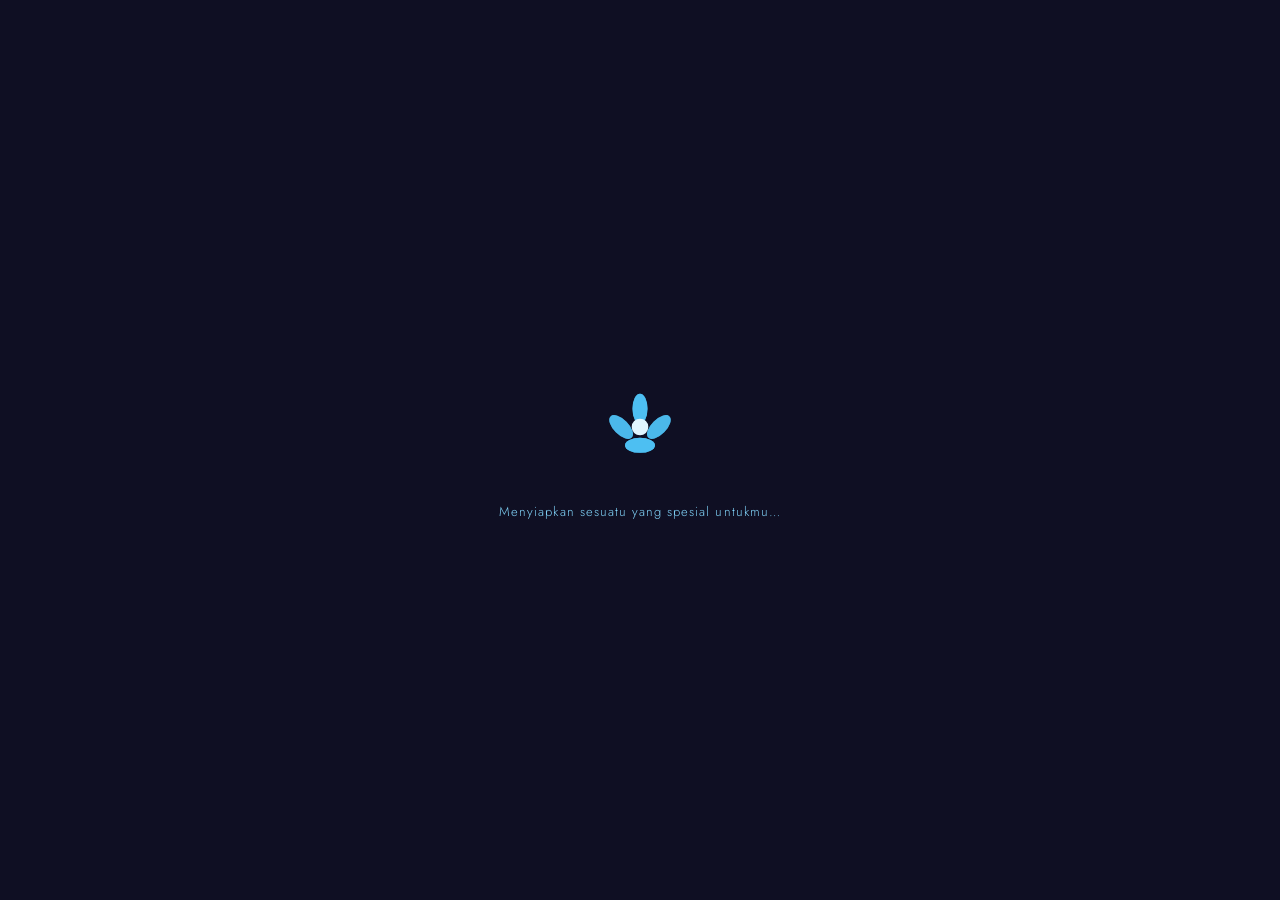
<file: index.html>
<!DOCTYPE html>
<html lang="en">
<head>
  <meta charset="UTF-8">
  <meta name="viewport" content="width=device-width, initial-scale=1.0">
  <title>Happy Birthday, Sayangku 🌸</title>
  <link rel="preconnect" href="https://fonts.googleapis.com">
  <link rel="preconnect" href="https://fonts.gstatic.com" crossorigin>
  <link href="https://fonts.googleapis.com/css2?family=Cormorant+Garamond:ital,wght@0,300;0,400;0,500;1,300;1,400&family=Jost:wght@200;300;400&display=swap" rel="stylesheet">
  <link rel="stylesheet" href="style.css">
</head>
<body>

<!-- ═══════════════════════════════════════════ LOADING SCREEN -->
<div id="loading-screen">
  <div class="loading-petals-container" id="loading-petals"></div>
  <div class="loading-content">
    <div class="loading-flower">
      <svg viewBox="0 0 120 120" xmlns="http://www.w3.org/2000/svg">
        <g class="flower-group" transform="translate(60,60)">
          <ellipse class="petal-svg p1" cx="0" cy="-22" rx="9" ry="18" fill="rgba(79,195,247,0.85)" />
          <ellipse class="petal-svg p2" cx="16" cy="-16" rx="9" ry="18" fill="rgba(79,195,247,0.75)" transform="rotate(45)"/>
          <ellipse class="petal-svg p3" cx="22" cy="0" rx="9" ry="18" fill="rgba(79,195,247,0.85)" transform="rotate(90)"/>
          <ellipse class="petal-svg p4" cx="16" cy="16" rx="9" ry="18" fill="rgba(79,195,247,0.75)" transform="rotate(135)"/>
          <ellipse class="petal-svg p5" cx="0" cy="22" rx="9" ry="18" fill="rgba(79,195,247,0.85)" transform="rotate(180)"/>
          <ellipse class="petal-svg p6" cx="-16" cy="16" rx="9" ry="18" fill="rgba(79,195,247,0.75)" transform="rotate(225)"/>
          <ellipse class="petal-svg p7" cx="-22" cy="0" rx="9" ry="18" fill="rgba(79,195,247,0.85)" transform="rotate(270)"/>
          <ellipse class="petal-svg p8" cx="-16" cy="-16" rx="9" ry="18" fill="rgba(79,195,247,0.75)" transform="rotate(315)"/>
          <circle cx="0" cy="0" r="10" fill="#E1F5FE"/>
        </g>
      </svg>
    </div>
    <p class="loading-text">Menyiapkan sesuatu yang spesial untukmu…</p>
  </div>
</div>

<!-- ═══════════════════════════════════════════ PIN SCREEN -->
<div id="pin-screen" class="screen hidden">
  <canvas id="pin-canvas"></canvas>
  <div class="floating-petals-container" id="pin-petals"></div>
  <div class="pin-card">
    <div class="pin-flower-top">
      <svg viewBox="0 0 80 80" xmlns="http://www.w3.org/2000/svg" width="80">
        <g transform="translate(40,40)">
          <ellipse class="p1" cx="0" cy="-14" rx="6" ry="12" fill="rgba(79,195,247,0.9)"/>
          <ellipse cx="10" cy="-10" rx="6" ry="12" fill="rgba(129,212,250,0.8)" transform="rotate(51.4)"/>
          <ellipse cx="14" cy="0" rx="6" ry="12" fill="rgba(79,195,247,0.9)" transform="rotate(102.8)"/>
          <ellipse cx="10" cy="10" rx="6" ry="12" fill="rgba(129,212,250,0.8)" transform="rotate(154.3)"/>
          <ellipse cx="0" cy="14" rx="6" ry="12" fill="rgba(79,195,247,0.9)" transform="rotate(205.7)"/>
          <ellipse cx="-10" cy="10" rx="6" ry="12" fill="rgba(129,212,250,0.8)" transform="rotate(257.1)"/>
          <ellipse cx="-14" cy="0" rx="6" ry="12" fill="rgba(79,195,247,0.9)" transform="rotate(308.6)"/>
          <circle cx="0" cy="0" r="7" fill="#E1F5FE"/>
        </g>
      </svg>
    </div>
    <h1 class="pin-title">Untukmu, Sayangku</h1>
    <p class="pin-subtitle">Masukkan kode rahasia kita</p>
    <div class="pin-display">
      <div class="pin-dot" id="dot-0"></div>
      <div class="pin-dot" id="dot-1"></div>
      <div class="pin-dot" id="dot-2"></div>
      <div class="pin-dot" id="dot-3"></div>
      <div class="pin-dot" id="dot-4"></div>
      <div class="pin-dot" id="dot-5"></div>
    </div>
    <div class="pin-pad">
      <button class="pin-btn" data-digit="1">1</button>
      <button class="pin-btn" data-digit="2">2</button>
      <button class="pin-btn" data-digit="3">3</button>
      <button class="pin-btn" data-digit="4">4</button>
      <button class="pin-btn" data-digit="5">5</button>
      <button class="pin-btn" data-digit="6">6</button>
      <button class="pin-btn" data-digit="7">7</button>
      <button class="pin-btn" data-digit="8">8</button>
      <button class="pin-btn" data-digit="9">9</button>
      <button class="pin-btn pin-clear" id="pin-clear-btn">✕</button>
      <button class="pin-btn" data-digit="0">0</button>
      <button class="pin-btn pin-submit" id="pin-submit-btn">↩</button>
    </div>
    <p class="pin-hint">Hint: our special date 💕</p>
    <p class="pin-error hidden" id="pin-error">Kode salah, coba lagi sayang ✨</p>
  </div>
  <div class="pin-success-overlay hidden" id="pin-success"></div>
</div>

<!-- ═══════════════════════════════════════════ GIFT BOX SCREEN -->
<div id="giftbox-screen" class="screen hidden">
  <div class="gift-bg-glow"></div>
  <div class="gift-particles" id="gift-particles"></div>
  <div class="gift-instruction">
    <p id="gift-instruction-text">Tap the gift box to open it 🎁</p>
  </div>
  <div class="giftbox-wrapper" id="giftbox-wrapper">
    <div class="giftbox" id="giftbox">
      <div class="giftbox-lid" id="giftbox-lid">
        <div class="lid-face lid-top"></div>
        <div class="lid-face lid-front"></div>
        <div class="lid-face lid-back"></div>
        <div class="lid-face lid-left"></div>
        <div class="lid-face lid-right"></div>
        <div class="ribbon-h"></div>
        <div class="ribbon-v"></div>
        <div class="bow">
          <div class="bow-left"></div>
          <div class="bow-right"></div>
          <div class="bow-center"></div>
        </div>
      </div>
      <div class="giftbox-body" id="giftbox-body">
        <div class="body-face body-front"></div>
        <div class="body-face body-back"></div>
        <div class="body-face body-left"></div>
        <div class="body-face body-right"></div>
        <div class="body-face body-bottom"></div>
        <div class="body-ribbon-h"></div>
        <div class="body-ribbon-v"></div>
        <div class="gift-inner-glow" id="gift-inner-glow"></div>
      </div>
    </div>
  </div>
  <div class="gift-rays" id="gift-rays"></div>
  <div class="gift-bloom-container" id="gift-bloom-container"></div>
</div>

<!-- ═══════════════════════════════════════════ MAIN CONTENT -->
<div id="main-content" class="hidden">

  <!-- Ambient Petals -->
  <div id="ambient-petals" class="ambient-petals-layer"></div>

  <!-- Scroll Progress -->
  <div id="scroll-progress-bar"></div>

  <!-- ──── HERO SECTION -->
  <section id="hero" class="section-hero">
    <canvas id="hero-canvas"></canvas>
    <div class="hero-content">
      <div class="hero-eyebrow reveal-fade">🌸 Your Special Day 🌸</div>
      <h1 class="hero-title reveal-up">
        <span class="hero-title-line">Selamat</span>
        <span class="hero-title-line accent-script">Ulang Tahun</span>
        <span class="hero-title-line hero-name">Sayang</span>
      </h1>
      <div class="hero-typewriter reveal-fade" id="hero-typewriter"></div>
      <div class="hero-divider reveal-fade"></div>
      <p class="hero-date reveal-fade">8 Agustus · Hari yang paling spesial</p>
    </div>
    <div class="hero-flowers">
      <div class="h-flower hf1">🌸</div>
      <div class="h-flower hf2">🌺</div>
      <div class="h-flower hf3">🌷</div>
      <div class="h-flower hf4">🌸</div>
      <div class="h-flower hf5">🌼</div>
    </div>
    <div class="scroll-indicator">
      <div class="scroll-arrow"></div>
      <span>Gulir</span>
    </div>
  </section>

  <!-- ──── BOUQUET SECTION -->
  <section id="bouquet" class="section-bouquet">
    <div class="section-label reveal-fade">— Hadiah Pertamaku —</div>
    <h2 class="section-title reveal-up">Buket Digital</h2>
    <p class="section-subtitle reveal-fade">Setiap bunga menyimpan pesan kecil untukmu</p>
    <div class="bouquet-container reveal-scale" id="bouquet-container">
      <div class="bouquet-glow-bg"></div>
      <div class="bouquet-flowers" id="bouquet-flowers"></div>
      <div class="bouquet-stem-wrap">
        <svg class="bouquet-stems" viewBox="0 0 300 200" xmlns="http://www.w3.org/2000/svg">
          <path d="M150 200 C145 170 130 140 110 100" stroke="#7A9E6A" stroke-width="3" fill="none" stroke-linecap="round"/>
          <path d="M150 200 C150 160 150 130 150 90" stroke="#7A9E6A" stroke-width="3.5" fill="none" stroke-linecap="round"/>
          <path d="M150 200 C155 170 170 140 190 100" stroke="#7A9E6A" stroke-width="3" fill="none" stroke-linecap="round"/>
          <path d="M150 195 C140 165 120 145 95 115" stroke="#7A9E6A" stroke-width="2.5" fill="none" stroke-linecap="round"/>
          <path d="M150 195 C160 165 180 145 205 115" stroke="#7A9E6A" stroke-width="2.5" fill="none" stroke-linecap="round"/>
          <path d="M150 195 C135 160 115 155 85 150" stroke="#7A9E6A" stroke-width="2" fill="none" stroke-linecap="round"/>
          <path d="M150 195 C165 160 185 155 215 150" stroke="#7A9E6A" stroke-width="2" fill="none" stroke-linecap="round"/>
          <ellipse cx="130" cy="145" rx="12" ry="6" fill="#7A9E6A" opacity="0.8" transform="rotate(-30 130 145)"/>
          <ellipse cx="170" cy="145" rx="12" ry="6" fill="#7A9E6A" opacity="0.8" transform="rotate(30 170 145)"/>
          <ellipse cx="115" cy="125" rx="10" ry="5" fill="#8AB87A" opacity="0.7" transform="rotate(-45 115 125)"/>
          <ellipse cx="185" cy="125" rx="10" ry="5" fill="#8AB87A" opacity="0.7" transform="rotate(45 185 125)"/>
        </svg>
      </div>
      <div class="bouquet-ribbon">
        <div class="ribbon-knot"></div>
      </div>
      <div class="bouquet-particles" id="bouquet-particles"></div>
    </div>
    <div class="bouquet-message glass-card reveal-fade" id="bouquet-message">
      <p>Touch each flower to reveal its message 💕</p>
    </div>
  </section>

  <!-- ──── LETTER SECTION -->
  <section id="letter" class="section-letter">
    <div class="section-label reveal-fade">— Dari Hatiku —</div>
    <h2 class="section-title reveal-up">Surat Untukmu</h2>
    <div class="letter-wrapper reveal-up">
      <div class="letter-card">
        <div class="letter-corner tl"></div>
        <div class="letter-corner tr"></div>
        <div class="letter-corner bl"></div>
        <div class="letter-corner br"></div>
        <div class="letter-header">
          <div class="letter-floral-deco">❀ ✦ ❀</div>
          <p class="letter-date">8 Agustus</p>
        </div>
        <div class="letter-body">
          <p class="letter-salutation">Sayang,</p>
          <p class="letter-para">Di hari yang paling spesial ini, aku ingin kamu tahu bahwa setiap hari bersamamu adalah anugerah yang tak ternilai. Kamu membawa cahaya ke setiap sudut hidupku — bahkan di hari-hari tergelap.</p>
          <p class="letter-para">Tawamu adalah musik terindah yang pernah kudengar. Cara kamu melihat dunia — dengan keajaiban dan kebaikan — menginspirasiku setiap hari untuk menjadi orang yang lebih baik.</p>
          <p class="letter-para italic">Terima kasih sudah menjadi dirimu — dengan segala keunikanmu, kelembutan hatimu, dan semangat yang tak pernah padam. Kamu adalah hadiah terbesar yang pernah diberikan kehidupan untukku.</p>
          <p class="letter-para">Di ulang tahunmu ini, aku berharap semua mimpimu terkabulkan, semua doamu terjawab, dan semua kebahagiaanmu berlipat ganda. Kamu layak mendapatkan setiap hal indah yang dunia tawarkan.</p>
          <div class="letter-ps">
            <p class="letter-ps-text">P.S. — I will always be here for you, today, tomorrow, and forever 🌸</p>
          </div>
        </div>
        <div class="letter-signature">
          <p class="letter-closing">Dengan seluruh cintaku,</p>
          <p class="letter-name-sig">Sasa</p>
          <div class="letter-seal">💕</div>
        </div>
        <div class="letter-floral-bottom">✿ ❀ ✿ ❀ ✿</div>
      </div>
    </div>
  </section>

  <!-- ──── POLAROID MEMORIES SECTION -->
  <section id="memories" class="section-memories">
    <div class="section-label reveal-fade">— Koleksi Kenangan —</div>
    <h2 class="section-title reveal-up">Kenangan Foto Kita</h2>
    <p class="section-subtitle reveal-fade">Setiap foto menyimpan cerita yang indah</p>
    <div class="polaroid-grid" id="polaroid-grid"></div>
    <!-- Photo Modal -->
    <div class="photo-modal hidden" id="photo-modal">
      <div class="modal-backdrop" id="modal-backdrop"></div>
      <div class="modal-content">
        <div class="modal-polaroid">
          <div class="modal-photo" id="modal-photo"></div>
          <div class="modal-caption" id="modal-caption"></div>
        </div>
        <button class="modal-close" id="modal-close">✕</button>
      </div>
    </div>
  </section>

  <!-- ──── TIMELINE SECTION -->
  <section id="timeline" class="section-timeline">
    <div class="section-label reveal-fade">— Perjalanan Kita —</div>
    <h2 class="section-title reveal-up">Kenangan yang Kita Tulis Bersama</h2>
    <div class="timeline-container" id="timeline-container">
      <div class="timeline-vine" id="timeline-vine"></div>
      <div class="timeline-items" id="timeline-items"></div>
    </div>
  </section>

  <!-- ──── MUSIC PLAYER SECTION -->
  <section id="music" class="section-music">
    <div class="section-label reveal-fade">— Lagu-Lagu Kita —</div>
    <h2 class="section-title reveal-up">Playlist Spesial</h2>
    <p class="section-subtitle reveal-fade">Lagu-lagu yang selalu mengingatkanku padamu</p>
    <div class="player-container reveal-up">
      <div class="player-card glass-card">
        <div class="player-artwork" id="player-artwork">
          <div class="artwork-inner" id="artwork-inner">
            <div class="vinyl-record" id="vinyl-record">
              <div class="vinyl-center"></div>
            </div>
          </div>
          <div class="artwork-glow"></div>
        </div>
        <div class="player-info">
          <div class="player-track-name" id="player-track-name">Pilih lagu...</div>
          <div class="player-artist" id="player-artist">—</div>
        </div>
        <div class="visualizer-container" id="visualizer-container">
          <div class="viz-bars" id="viz-bars"></div>
        </div>
        <div class="player-progress-wrap">
          <div class="player-progress-bg">
            <div class="player-progress-fill" id="player-progress-fill"></div>
          </div>
          <div class="player-times">
            <span id="time-current">0:00</span>
            <span id="time-total">0:00</span>
          </div>
        </div>
        <div class="player-controls">
          <button class="ctrl-btn ctrl-prev" id="ctrl-prev">⏮</button>
          <button class="ctrl-btn ctrl-play" id="ctrl-play">▶</button>
          <button class="ctrl-btn ctrl-next" id="ctrl-next">⏭</button>
        </div>
      </div>
      <div class="playlist-list" id="playlist-list"></div>
    </div>
  </section>

  <!-- ──── REASONS JAR SECTION -->
  <section id="reasons" class="section-reasons">
    <div class="section-label reveal-fade">— Dari Hatiku Untukmu —</div>
    <h2 class="section-title reveal-up">Alasan Aku Bersyukur Mengenalmu</h2>
    <p class="section-subtitle reveal-fade">Shake the jar and pick a note 🫙</p>
    <div class="jar-wrapper reveal-scale">
      <div class="reasons-jar" id="reasons-jar">
        <div class="jar-svg-wrap">
          <svg viewBox="0 0 200 260" xmlns="http://www.w3.org/2000/svg" class="jar-svg">
            <defs>
              <linearGradient id="jarGrad" x1="0%" y1="0%" x2="100%" y2="0%">
                <stop offset="0%" style="stop-color:rgba(255,225,235,0.15)"/>
                <stop offset="40%" style="stop-color:rgba(255,240,248,0.25)"/>
                <stop offset="100%" style="stop-color:rgba(255,225,235,0.1)"/>
              </linearGradient>
              <linearGradient id="lidGrad" x1="0%" y1="0%" x2="0%" y2="100%">
                <stop offset="0%" style="stop-color:rgba(79,195,247,0.6)"/>
                <stop offset="100%" style="stop-color:rgba(255,100,140,0.4)"/>
              </linearGradient>
            </defs>
            <rect x="60" y="18" width="80" height="28" rx="6" fill="url(#lidGrad)" stroke="rgba(79,195,247,0.5)" stroke-width="1.5"/>
            <rect x="55" y="40" width="90" height="12" rx="4" fill="rgba(255,120,160,0.5)" stroke="rgba(79,195,247,0.4)" stroke-width="1"/>
            <path d="M55 52 L145 52 L152 240 Q150 252 100 252 Q50 252 48 240 Z" fill="url(#jarGrad)" stroke="rgba(255,180,210,0.3)" stroke-width="1.5"/>
            <path d="M65 60 L70 230" stroke="rgba(255,255,255,0.15)" stroke-width="4" stroke-linecap="round"/>
            <path d="M78 57 L81 235" stroke="rgba(255,255,255,0.08)" stroke-width="2" stroke-linecap="round"/>
            <rect x="70" y="100" width="32" height="22" rx="4" fill="rgba(255,200,220,0.4)" transform="rotate(-8 86 111)"/>
            <rect x="105" y="130" width="28" height="20" rx="4" fill="rgba(255,220,235,0.35)" transform="rotate(5 119 140)"/>
            <rect x="75" y="155" width="30" height="21" rx="4" fill="rgba(129,212,250,0.4)" transform="rotate(-4 90 165)"/>
            <rect x="100" y="90" width="26" height="19" rx="4" fill="rgba(255,205,225,0.35)" transform="rotate(10 113 99)"/>
            <rect x="72" y="185" width="28" height="18" rx="4" fill="rgba(255,215,230,0.3)" transform="rotate(3 86 194)"/>
            <rect x="103" y="170" width="25" height="20" rx="4" fill="rgba(255,200,220,0.38)" transform="rotate(-6 115 180)"/>
          </svg>
        </div>
        <div class="jar-shake-btn" id="jar-shake-btn">
          <span>🫙 Shake the Jar</span>
        </div>
      </div>
      <div class="reason-card-display" id="reason-card-display">
        <div class="reason-note hidden" id="reason-note">
          <div class="note-line"></div>
          <p class="note-number" id="note-number">#1</p>
          <p class="note-text" id="note-text"></p>
          <div class="note-heart">💕</div>
        </div>
      </div>
    </div>
    <div class="reasons-counter"></div>
  </section>

  <!-- ──── FINAL WISH SECTION -->
  <section id="final-wish" class="section-final">
    <canvas id="final-canvas"></canvas>
    <div class="final-flowers-bg" id="final-flowers-bg"></div>
    <div class="final-lights" id="final-lights"></div>
    <div class="final-content reveal-up">
      <div class="final-eyebrow">🌸 With all my heart 🌸</div>
      <h1 class="final-title">
        <span>Semoga hidupmu</span>
        <span class="final-accent">selalu dipenuhi</span>
        <span>dengan bunga-bunga</span>
      </h1>
      <p class="final-message">Selamat ulang tahun, Sayang. Semoga harimu selalu dipenuhi cinta, kebahagiaan, dan semua hal indah yang layak kamu dapatkan. Aku bersyukur setiap hari bisa mengenalmu.</p>
      <div class="final-signature">— With love that never runs out 💕 —</div>
    </div>
  </section>

</div><!-- end #main-content -->

<!-- ═══════════════════════════════════════════ FIREWORKS OVERLAY -->
<div id="fireworks-overlay" class="hidden">
  <canvas id="fireworks-canvas"></canvas>
  <div class="celebration-rain" id="celebration-rain"></div>
  <div class="celebration-message" id="celebration-message">
    <div class="celeb-emoji">🎂</div>
    <h2>Selamat Ulang Tahun!</h2>
    <p>Sayang yang paling spesial 🌸</p>
    <button class="celeb-close-btn" id="celeb-close-btn">Tutup ✕</button>
  </div>
</div>

<!-- ═══════════════════════════════════════════ FLOATING MUSIC BTN -->
<button id="music-float-btn" class="music-float-btn hidden" title="Music">
  <span id="music-float-icon">♪</span>
</button>

<script src="script.js"></script>
</body>
</html>
</file>
<file: style.css>
/* ═══════════════════════════════════════════════════════════════
   BIRTHDAY WEBSITE — PREMIUM ROMANTIC EXPERIENCE
   Design System: Deep Burgundy · Rose Pink · Glassmorphism
═══════════════════════════════════════════════════════════════ */

/* ─── CSS Custom Properties ─────────────────────────────────── */
:root {
  --bg-dark: #1a1a2e;
  --bg-deeper: #16213e;
  --bg-darkest: #0f0f23;
  --accent-rose: #4fc3f7;
  --accent-light: #e1f5fe;
  --accent-medium: #81d4fa;
  --accent-deep: #0288d1;
  --accent-glow: #29b6f6;
  --mauve-muted: #7986cb;
  --mauve-soft: #9fa8da;
  --white: #FFFFFF;
  --cream: #ECEFF1;
  --glass-surface: rgba(255,255,255,0.055);
  --glass-surface-2: rgba(255,255,255,0.043);
  --border-soft: rgba(79,195,247,0.13);
  --border-glow: rgba(79,195,247,0.2);
  --shadow-sm: rgba(0,0,0,0.55) 0px 8px 60px 0px, rgba(2,136,209,0.1) 0px 0px 50px 0px, rgba(79,195,247,0.1) 0px 1px 0px 0px inset;
  --shadow-md: rgba(0,0,0,0.45) 0px 4px 30px 0px, rgba(79,195,247,0.08) 0px 1px 0px 0px inset;
  --shadow-lg: rgba(0,0,0,0.5) 0px 8px 40px 0px, rgba(79,195,247,0.08) 0px 1px 0px 0px inset;
  --font-display: 'Cormorant Garamond', Georgia, serif;
  --font-body: 'Jost', -apple-system, BlinkMacSystemFont, sans-serif;
  --font-ui: Arial, Helvetica, sans-serif;
  --transition-smooth: all 0.4s cubic-bezier(0.25, 0.46, 0.45, 0.94);
  --transition-bounce: all 0.5s cubic-bezier(0.34, 1.56, 0.64, 1);
  --transition-fast: all 0.2s ease;
}

/* ─── Reset & Base ───────────────────────────────────────────── */
*, *::before, *::after { box-sizing: border-box; margin: 0; padding: 0; }

html {
  scroll-behavior: smooth;
  overflow-x: hidden;
}

body {
  background-color: var(--bg-dark);
  color: var(--white);
  font-family: var(--font-body);
  font-size: 13.6px;
  font-weight: 200;
  line-height: 1.7;
  overflow-x: hidden;
  -webkit-font-smoothing: antialiased;
  -moz-osx-font-smoothing: grayscale;
}

.hidden { display: none !important; }
.screen { position: fixed; inset: 0; z-index: 1000; overflow: hidden; }

/* ─── Scroll Progress ────────────────────────────────────────── */
#scroll-progress-bar {
  position: fixed;
  top: 0; left: 0;
  height: 2px;
  width: 0%;
  background: linear-gradient(90deg, var(--accent-rose), var(--accent-light));
  z-index: 9999;
  transition: width 0.1s linear;
  box-shadow: 0 0 8px rgba(79,195,247,0.6);
}

/* ─── Loading Screen ─────────────────────────────────────────── */
#loading-screen {
  position: fixed; inset: 0;
  background: var(--bg-darkest);
  display: flex; align-items: center; justify-content: center;
  z-index: 9999;
  flex-direction: column;
}

.loading-content { text-align: center; position: relative; z-index: 2; }

.loading-flower {
  width: 100px; height: 100px;
  margin: 0 auto 24px;
  animation: spinSlow 8s linear infinite;
}

.loading-flower svg { width: 100%; height: 100%; }

.petal-svg {
  transform-origin: 0 0;
  animation: petalPulse 2s ease-in-out infinite;
}
.petal-svg:nth-child(odd) { animation-delay: 0.2s; }

@keyframes petalPulse {
  0%, 100% { opacity: 0.7; }
  50% { opacity: 1; }
}

@keyframes spinSlow {
  from { transform: rotate(0deg); }
  to { transform: rotate(360deg); }
}

.loading-text {
  font-family: var(--font-body);
  font-weight: 300;
  font-size: 13px;
  color: var(--accent-medium);
  letter-spacing: 0.08em;
  animation: fadeInOut 1.8s ease-in-out infinite;
}

@keyframes fadeInOut {
  0%, 100% { opacity: 0.5; }
  50% { opacity: 1; }
}

/* ─── Floating Petals ────────────────────────────────────────── */
.ambient-petals-layer {
  position: fixed; inset: 0;
  pointer-events: none;
  z-index: 50;
  overflow: hidden;
}

.petal {
  position: absolute;
  top: -40px;
  font-size: 16px;
  opacity: 0;
  animation: petalFall linear infinite;
  pointer-events: none;
  user-select: none;
}

@keyframes petalFall {
  0% {
    transform: translateY(-20px) translateX(0) rotate(0deg);
    opacity: 0;
  }
  10% { opacity: 0.8; }
  90% { opacity: 0.4; }
  100% {
    transform: translateY(110vh) translateX(80px) rotate(720deg);
    opacity: 0;
  }
}

/* ─── PIN SCREEN ─────────────────────────────────────────────── */
#pin-screen {
  background: linear-gradient(135deg, var(--bg-darkest) 0%, var(--bg-dark) 50%, var(--bg-deeper) 100%);
  display: flex; align-items: center; justify-content: center;
}

#pin-canvas {
  position: absolute; inset: 0;
  width: 100%; height: 100%;
  pointer-events: none;
}

.pin-card {
  background: var(--glass-surface);
  backdrop-filter: blur(24px);
  -webkit-backdrop-filter: blur(24px);
  border: 1px solid var(--border-soft);
  border-radius: 24px 24px 12px 24px;
  padding: 52px 44px;
  max-width: 380px;
  width: calc(100% - 48px);
  text-align: center;
  box-shadow: var(--shadow-sm);
  position: relative;
  z-index: 2;
  animation: cardEntrance 0.8s cubic-bezier(0.34, 1.56, 0.64, 1);
}

@keyframes cardEntrance {
  from { opacity: 0; transform: translateY(30px) scale(0.95); }
  to { opacity: 1; transform: translateY(0) scale(1); }
}

.pin-flower-top {
  margin: -80px auto 24px;
  width: 80px; height: 80px;
  animation: floatFlower 3s ease-in-out infinite;
}

@keyframes floatFlower {
  0%, 100% { transform: translateY(0) rotate(-5deg); }
  50% { transform: translateY(-10px) rotate(5deg); }
}

.pin-title {
  font-family: var(--font-display);
  font-weight: 300;
  font-size: 36px;
  color: var(--accent-light);
  margin-bottom: 8px;
  line-height: 1.1;
}

.pin-subtitle {
  font-family: var(--font-body);
  font-weight: 200;
  font-size: 12.8px;
  color: var(--mauve-soft);
  margin-bottom: 32px;
}

.pin-display {
  display: flex;
  justify-content: center;
  gap: 12px;
  margin-bottom: 28px;
}

.pin-dot {
  width: 14px; height: 14px;
  border-radius: 50%;
  border: 1.5px solid var(--border-glow);
  background: transparent;
  transition: var(--transition-smooth);
}

.pin-dot.filled {
  background: var(--accent-rose);
  border-color: var(--accent-rose);
  box-shadow: 0 0 12px rgba(79,195,247,0.5);
}

.pin-dot.error {
  background: #E85A5A;
  border-color: #E85A5A;
  animation: shake 0.4s ease;
}

@keyframes shake {
  0%, 100% { transform: translateX(0); }
  25% { transform: translateX(-4px); }
  75% { transform: translateX(4px); }
}

.pin-pad {
  display: grid;
  grid-template-columns: repeat(3, 1fr);
  gap: 12px;
  margin-bottom: 20px;
}

.pin-btn {
  width: 64px; height: 64px;
  border-radius: 50%;
  border: 1px solid var(--border-soft);
  background: var(--glass-surface-2);
  color: var(--accent-light);
  font-family: var(--font-display);
  font-size: 20px;
  font-weight: 300;
  cursor: pointer;
  transition: var(--transition-bounce);
  margin: 0 auto;
  display: flex; align-items: center; justify-content: center;
  -webkit-tap-highlight-color: transparent;
}

.pin-btn:hover, .pin-btn:active {
  background: rgba(79,195,247,0.12);
  border-color: var(--accent-rose);
  transform: scale(1.08);
  box-shadow: 0 0 18px rgba(79,195,247,0.3);
}

.pin-btn:active { transform: scale(0.95); }

.pin-clear { color: var(--mauve-muted); font-size: 14px; }
.pin-submit { color: var(--accent-rose); font-size: 18px; }

.pin-hint {
  font-size: 11px;
  font-weight: 200;
  color: var(--mauve-muted);
  opacity: 0.7;
}

.pin-error {
  font-size: 11.5px;
  color: rgba(255,120,140,0.9);
  margin-top: 10px;
  animation: fadeIn 0.3s ease;
}

.pin-success-overlay {
  position: fixed; inset: 0;
  background: radial-gradient(ellipse at center, rgba(79,195,247,0.3) 0%, rgba(74,37,53,0.95) 70%);
  z-index: 3;
  animation: successBloom 0.6s ease forwards;
}

@keyframes successBloom {
  from { opacity: 0; transform: scale(0.5); }
  to { opacity: 1; transform: scale(1); }
}

/* ─── GIFT BOX SCREEN ────────────────────────────────────────── */
#giftbox-screen {
  background: radial-gradient(ellipse at center, #5A2040 0%, var(--bg-darkest) 70%);
  display: flex; align-items: center; justify-content: center;
  flex-direction: column;
  perspective: 1000px;
}

.gift-bg-glow {
  position: absolute;
  width: 500px; height: 500px;
  background: radial-gradient(ellipse, rgba(2,136,209,0.08) 0%, transparent 70%);
  border-radius: 50%;
  top: 50%; left: 50%;
  transform: translate(-50%, -50%);
  animation: bgGlow 3s ease-in-out infinite;
}

@keyframes bgGlow {
  0%, 100% { transform: translate(-50%, -50%) scale(1); opacity: 0.6; }
  50% { transform: translate(-50%, -50%) scale(1.2); opacity: 1; }
}

.gift-instruction {
  position: absolute;
  top: 20%;
  text-align: center;
  z-index: 5;
  transition: opacity 0.5s ease;
}

.gift-instruction p {
  font-family: var(--font-body);
  font-weight: 300;
  font-size: 14px;
  color: var(--accent-medium);
  animation: bounce 2s ease-in-out infinite;
}

@keyframes bounce {
  0%, 100% { transform: translateY(0); }
  50% { transform: translateY(-6px); }
}

.giftbox-wrapper {
  position: relative;
  cursor: pointer;
  z-index: 10;
  animation: giftFloat 2.5s ease-in-out infinite;
  transition: transform 0.3s ease;
  -webkit-tap-highlight-color: transparent;
  perspective: 800px;
}

.giftbox-wrapper:hover { transform: scale(1.05) translateY(-5px); }

@keyframes giftFloat {
  0%, 100% { transform: translateY(0); }
  50% { transform: translateY(-12px); }
}

.giftbox {
  width: 100%; height: 100%;
  position: relative;
  display: flex;
  flex-direction: column;
  align-items: center;
  justify-content: center;
}

/* Gift Box Body */
.giftbox-body {
  position: relative;
  width: 160px; height: 120px;
  flex-shrink: 0;
}

.body-face {
  position: absolute;
  background: rgba(79,195,247,0.85);
  border: 1px solid rgba(255,200,220,0.3);
}

.body-front {
  width: 160px; height: 120px;
  top: 0; left: 0;
  background: linear-gradient(135deg, rgba(255,140,175,0.9), rgba(220,90,130,0.85));
  border-radius: 0 0 6px 6px;
  box-shadow: inset -6px 0 12px rgba(0,0,0,0.15), inset 6px 0 12px rgba(255,255,255,0.08);
}

.body-ribbon-h {
  position: absolute;
  height: 16px;
  left: 0; right: 0;
  top: 50%;
  transform: translateY(-50%);
  background: linear-gradient(135deg, #FFC107, #FFB300);
  z-index: 2;
  border-radius: 2px;
  box-shadow: 0 1px 4px rgba(0,0,0,0.2);
}

.body-ribbon-v {
  position: absolute;
  width: 16px;
  top: 0; bottom: 0;
  left: 50%;
  transform: translateX(-50%);
  background: linear-gradient(180deg, #FFC107, #FFB300);
  z-index: 2;
  border-radius: 2px;
  box-shadow: 1px 0 4px rgba(0,0,0,0.2);
}

/* Lid */
.giftbox-lid {
  position: relative;
  width: 180px; height: 36px;
  flex-shrink: 0;
  transform-origin: bottom center;
  transition: transform 0.8s cubic-bezier(0.25, 0.46, 0.45, 0.94);
  /* slight overhang: -10px on each side */
  margin-left: -10px;
}

.giftbox-lid.open {
  animation: lidOpen 1s cubic-bezier(0.25, 0.46, 0.45, 0.94) forwards;
}

@keyframes lidOpen {
  0% { transform: rotateX(0deg); }
  100% { transform: rotateX(-130deg) translateY(-20px); }
}

.lid-face { position: absolute; }

.lid-top {
  width: 180px; height: 36px;
  background: linear-gradient(135deg, rgba(79,195,247,0.95), rgba(230,100,140,0.9));
  border-radius: 4px 4px 0 0;
  left: 0; top: 0;
  border: 1px solid rgba(255,210,230,0.3);
  box-shadow: inset 0 4px 8px rgba(255,255,255,0.1), inset -4px 0 8px rgba(0,0,0,0.1);
}

.ribbon-h {
  position: absolute;
  height: 16px;
  left: 0; right: 0;
  top: 50%;
  transform: translateY(-50%);
  background: linear-gradient(135deg, #FFC107, #FFB300);
  border-radius: 2px;
  z-index: 2;
  box-shadow: 0 1px 4px rgba(0,0,0,0.2);
}

.ribbon-v {
  position: absolute;
  width: 16px;
  top: 0; bottom: 0;
  left: 50%;
  transform: translateX(-50%);
  background: linear-gradient(180deg, #FFC107, #FFB300);
  border-radius: 2px;
  z-index: 2;
  box-shadow: 1px 0 4px rgba(0,0,0,0.2);
}

/* Bow */
.bow {
  position: absolute;
  top: -26px; left: 50%;
  transform: translateX(-50%);
  z-index: 5;
  width: 60px; height: 28px;
}

.bow-left, .bow-right {
  position: absolute;
  width: 28px; height: 20px;
  background: linear-gradient(135deg, #FFC107, #FFB300);
  top: 4px;
}

.bow-left {
  right: 50%;
  transform: rotate(-25deg);
  border-radius: 50% 0 50% 50%;
  transform-origin: right center;
}

.bow-right {
  left: 50%;
  transform: rotate(25deg);
  border-radius: 0 50% 50% 50%;
  transform-origin: left center;
}

.bow-center {
  width: 14px; height: 14px;
  background: #FFD54F;
  border-radius: 50%;
  position: absolute;
  top: 2px; left: 50%;
  transform: translateX(-50%);
  z-index: 2;
}

.gift-inner-glow {
  position: absolute;
  inset: 0;
  background: radial-gradient(ellipse, rgba(255,245,157,0) 0%, transparent 100%);
  transition: background 0.5s ease;
  z-index: 3;
  pointer-events: none;
}

.gift-inner-glow.active {
  background: radial-gradient(ellipse, rgba(255,245,157,0.9) 0%, rgba(255,236,179,0.4) 40%, transparent 70%);
  animation: innerGlow 0.5s ease forwards;
}

@keyframes innerGlow {
  from { opacity: 0; }
  to { opacity: 1; }
}

/* Light Rays */
.gift-rays {
  position: absolute;
  top: 50%; left: 50%;
  transform: translate(-50%, -50%);
  width: 600px; height: 600px;
  pointer-events: none;
  opacity: 0;
  transition: opacity 0.5s ease;
}

.gift-rays.active { opacity: 1; }

.ray {
  position: absolute;
  top: 50%; left: 50%;
  transform-origin: 0 0;
  height: 2px;
  background: linear-gradient(90deg, rgba(255,245,157,0.8), transparent);
  border-radius: 2px;
  animation: rayExpand 1s ease forwards;
}

@keyframes rayExpand {
  from { width: 0; opacity: 1; }
  to { width: 300px; opacity: 0.3; }
}

.gift-bloom-container {
  position: absolute;
  top: 50%; left: 50%;
  transform: translate(-50%, -50%);
  pointer-events: none;
  z-index: 8;
}

/* ─── GLASS CARD BASE ────────────────────────────────────────── */
.glass-card {
  background: var(--glass-surface);
  backdrop-filter: blur(20px);
  -webkit-backdrop-filter: blur(20px);
  border: 1px solid var(--border-soft);
  border-radius: 24px 24px 12px 24px;
  box-shadow: var(--shadow-sm);
}

/* ─── SECTION SHARED ─────────────────────────────────────────── */
section {
  padding: 80px 24px;
  position: relative;
  overflow: hidden;
}

.section-label {
  font-family: var(--font-body);
  font-weight: 200;
  font-size: 11px;
  letter-spacing: 0.2em;
  text-transform: uppercase;
  color: var(--mauve-soft);
  text-align: center;
  margin-bottom: 16px;
}

.section-title {
  font-family: var(--font-display);
  font-weight: 300;
  font-size: 51.2px;
  color: var(--accent-light);
  text-align: center;
  line-height: 1.1;
  margin-bottom: 16px;
}

.section-subtitle {
  font-family: var(--font-body);
  font-weight: 200;
  font-size: 13px;
  color: var(--mauve-soft);
  text-align: center;
  margin-bottom: 52px;
}

/* ─── REVEAL ANIMATIONS ──────────────────────────────────────── */
.reveal-fade { opacity: 0; transition: opacity 0.9s ease; }
.reveal-up { opacity: 0; transform: translateY(30px); transition: opacity 0.8s ease, transform 0.8s cubic-bezier(0.25, 0.46, 0.45, 0.94); }
.reveal-scale { opacity: 0; transform: scale(0.92); transition: opacity 0.9s ease, transform 0.9s cubic-bezier(0.25, 0.46, 0.45, 0.94); }

.reveal-fade.revealed, .reveal-up.revealed, .reveal-scale.revealed {
  opacity: 1; transform: none;
}

/* ─── HERO SECTION ───────────────────────────────────────────── */
.section-hero {
  min-height: 100vh;
  display: flex; align-items: center; justify-content: center;
  padding: 0 24px;
  position: relative;
  overflow: hidden;
}

#hero-canvas {
  position: absolute; inset: 0;
  width: 100%; height: 100%;
}

.hero-content {
  text-align: center;
  position: relative; z-index: 2;
  max-width: 750px;
  margin: 0 auto;
  padding: 60px 50px;
}

.hero-eyebrow {
  font-family: var(--font-body);
  font-weight: 200;
  font-size: 13px;
  letter-spacing: 0.15em;
  color: var(--accent-rose);
  margin-bottom: 24px;
}

.hero-title {
  font-family: var(--font-display);
  font-weight: 300;
  font-size: clamp(64px, 10vw, 96px);
  line-height: 1.0;
  margin-bottom: 28px;
  display: flex;
  flex-direction: column;
  gap: 4px;
}

.hero-title-line { display: block; color: var(--accent-light); }

.hero-title .accent-script {
  color: var(--accent-rose);
  font-style: italic;
}

.hero-title .hero-name {
  font-size: clamp(80px, 14vw, 120px);
  color: var(--white);
  text-shadow: 0 0 60px rgba(79,195,247,0.4);
}

.hero-typewriter {
  font-family: var(--font-display);
  font-style: italic;
  font-weight: 300;
  font-size: 20px;
  color: var(--accent-medium);
  min-height: 32px;
  margin-bottom: 24px;
}

.hero-typewriter::after {
  content: '|';
  animation: blink 0.7s ease-in-out infinite;
  color: var(--accent-rose);
}

@keyframes blink { 0%, 100% { opacity: 1; } 50% { opacity: 0; } }

.hero-divider {
  width: 80px; height: 1px;
  background: linear-gradient(90deg, transparent, var(--accent-rose), transparent);
  margin: 0 auto 20px;
}

.hero-date {
  font-size: 12px;
  font-weight: 200;
  color: var(--mauve-soft);
  letter-spacing: 0.15em;
  text-transform: uppercase;
}

.hero-flowers {
  position: absolute; inset: 0;
  pointer-events: none;
  z-index: 1;
}

.h-flower {
  position: absolute;
  font-size: 32px;
  animation: heroFloat linear infinite;
  opacity: 0.5;
}

.hf1 { top: 15%; left: 8%; font-size: 40px; animation-duration: 6s; animation-delay: 0s; }
.hf2 { top: 25%; right: 10%; font-size: 28px; animation-duration: 7s; animation-delay: 1s; }
.hf3 { bottom: 30%; left: 12%; font-size: 24px; animation-duration: 5.5s; animation-delay: 0.5s; }
.hf4 { top: 60%; right: 8%; font-size: 36px; animation-duration: 8s; animation-delay: 2s; }
.hf5 { bottom: 15%; right: 20%; font-size: 22px; animation-duration: 6.5s; animation-delay: 1.5s; }

@keyframes heroFloat {
  0%, 100% { transform: translate(0, 0) rotate(0deg); }
  25% { transform: translate(8px, -12px) rotate(10deg); }
  50% { transform: translate(-6px, -20px) rotate(-5deg); }
  75% { transform: translate(10px, -10px) rotate(8deg); }
}

.scroll-indicator {
  position: absolute;
  bottom: 40px; left: 50%;
  transform: translateX(-50%);
  display: flex; flex-direction: column; align-items: center;
  gap: 8px;
  animation: fadeIn 2s ease 2s both;
  z-index: 2;
}

.scroll-arrow {
  width: 20px; height: 20px;
  border-right: 1.5px solid var(--accent-rose);
  border-bottom: 1.5px solid var(--accent-rose);
  transform: rotate(45deg);
  animation: scrollBounce 1.5s ease-in-out infinite;
}

@keyframes scrollBounce {
  0%, 100% { transform: rotate(45deg) translateY(0); opacity: 1; }
  50% { transform: rotate(45deg) translateY(5px); opacity: 0.5; }
}

.scroll-indicator span {
  font-size: 10px;
  font-weight: 200;
  color: var(--mauve-soft);
  letter-spacing: 0.2em;
  text-transform: uppercase;
}

/* ─── BOUQUET SECTION ────────────────────────────────────────── */
.section-bouquet {
  background: linear-gradient(180deg, var(--bg-dark) 0%, var(--bg-deeper) 100%);
  text-align: center;
}

.bouquet-container {
  position: relative;
  width: 300px;
  height: 320px;
  margin: 0 auto 32px;
  cursor: default;
}

.bouquet-glow-bg {
  position: absolute;
  inset: -40px;
  background: radial-gradient(ellipse, rgba(2,136,209,0.07) 0%, transparent 70%);
  border-radius: 50%;
  animation: bgGlow 4s ease-in-out infinite;
}

.bouquet-flowers {
  position: absolute;
  top: 0; left: 0; right: 0;
  height: 300px;
}

.b-flower {
  position: absolute;
  cursor: pointer;
  transition: transform 0.3s cubic-bezier(0.34, 1.56, 0.64, 1);
  animation: sway ease-in-out infinite;
  -webkit-tap-highlight-color: transparent;
}

.b-flower:hover, .b-flower.tapped {
  transform: scale(1.15) translateY(-8px) !important;
  z-index: 20;
  filter: drop-shadow(0 0 12px rgba(79,195,247,0.6));
}

@keyframes sway {
  0%, 100% { transform: rotate(0deg) translateY(0); }
  25% { transform: rotate(2deg) translateY(-3px); }
  75% { transform: rotate(-2deg) translateY(-1px); }
}

.b-flower-emoji {
  font-size: 44px;
  display: block;
  filter: drop-shadow(0 4px 8px rgba(0,0,0,0.3));
}

.bouquet-stem-wrap {
  position: absolute;
  bottom: 80px; left: 0; right: 0;
  display: flex; justify-content: center;
}

.bouquet-stems {
  width: 300px;
  opacity: 0.9;
}

.bouquet-ribbon {
  position: absolute;
  bottom: 64px; left: 50%;
  transform: translateX(-50%);
  z-index: 10;
}

.ribbon-knot {
  width: 60px; height: 30px;
  background: linear-gradient(135deg, rgba(79,195,247,0.8), rgba(230,100,140,0.7));
  border-radius: 50% 50% 30% 30%;
  position: relative;
  box-shadow: 0 4px 16px rgba(2,136,209,0.3);
}

.ribbon-knot::before, .ribbon-knot::after {
  content: '';
  position: absolute;
  width: 24px; height: 20px;
  border-radius: 50%;
  background: rgba(79,195,247,0.7);
}

.ribbon-knot::before { top: -8px; left: -10px; transform: rotate(-20deg); }
.ribbon-knot::after { top: -8px; right: -10px; transform: rotate(20deg); }

.bouquet-particles {
  position: absolute; inset: 0;
  pointer-events: none;
}

.bouquet-message {
  max-width: 500px;
  margin: 0 auto;
  padding: 24px 32px;
  text-align: center;
}

.bouquet-message p {
  font-family: var(--font-display);
  font-style: italic;
  font-size: 18px;
  font-weight: 300;
  color: var(--accent-medium);
  transition: all 0.5s ease;
}

/* ─── LETTER SECTION ─────────────────────────────────────────── */
.section-letter {
  background: linear-gradient(180deg, var(--bg-deeper) 0%, var(--bg-dark) 100%);
  text-align: center;
}

.letter-wrapper {
  max-width: 620px;
  margin: 0 auto;
}

.letter-card {
  background: linear-gradient(145deg, rgba(255,248,245,0.97), rgba(255,240,248,0.95));
  border-radius: 4px;
  padding: 52px 48px;
  position: relative;
  box-shadow: var(--shadow-sm), 0 2px 0 rgba(255,200,220,0.2) inset;
  transform-origin: top center;
  color: var(--bg-dark);
  animation: letterUnfold 0.8s cubic-bezier(0.25, 0.46, 0.45, 0.94) both;
  overflow: hidden;
}

@keyframes letterUnfold {
  from { transform: scaleY(0.2); opacity: 0; }
  to { transform: scaleY(1); opacity: 1; }
}

/* Decorative floral corners */
.letter-corner {
  position: absolute;
  width: 50px; height: 50px;
}

.letter-corner::before, .letter-corner::after {
  content: '✿';
  position: absolute;
  font-size: 20px;
  color: rgba(79,195,247,0.35);
}

.letter-corner.tl { top: 16px; left: 16px; }
.letter-corner.tl::before { top: 0; left: 0; }
.letter-corner.tl::after { top: 12px; left: 12px; font-size: 14px; color: rgba(79,195,247,0.2); }

.letter-corner.tr { top: 16px; right: 16px; }
.letter-corner.tr::before { top: 0; right: 0; }
.letter-corner.tr::after { top: 12px; right: 12px; font-size: 14px; color: rgba(79,195,247,0.2); }

.letter-corner.bl { bottom: 16px; left: 16px; }
.letter-corner.bl::before { bottom: 0; left: 0; }
.letter-corner.br { bottom: 16px; right: 16px; }
.letter-corner.br::before { bottom: 0; right: 0; }

.letter-header {
  text-align: center;
  margin-bottom: 32px;
  padding-bottom: 20px;
  border-bottom: 1px solid rgba(79,195,247,0.2);
}

.letter-floral-deco {
  font-size: 18px;
  color: rgba(200,100,130,0.5);
  letter-spacing: 0.3em;
  margin-bottom: 8px;
}

.letter-date {
  font-family: var(--font-display);
  font-style: italic;
  font-size: 15px;
  font-weight: 300;
  color: rgba(180,100,130,0.6);
}

.letter-body { text-align: left; }

.letter-salutation {
  font-family: var(--font-display);
  font-size: 22px;
  font-weight: 400;
  color: var(--bg-dark);
  margin-bottom: 20px;
}

.letter-para {
  font-family: var(--font-body);
  font-size: 14px;
  font-weight: 300;
  color: rgba(74,37,53,0.85);
  line-height: 1.8;
  margin-bottom: 16px;
}

.letter-para.italic { font-style: italic; color: rgba(130,60,90,0.85); }

.letter-ps {
  margin-top: 24px;
  padding: 16px 20px;
  background: rgba(79,195,247,0.08);
  border-left: 2px solid rgba(79,195,247,0.3);
  border-radius: 0 4px 4px 0;
}

.letter-ps-text {
  font-family: var(--font-display);
  font-style: italic;
  font-size: 15px;
  font-weight: 300;
  color: rgba(180,80,110,0.8);
  margin: 0;
}

.letter-signature {
  text-align: right;
  margin-top: 32px;
  padding-top: 20px;
  border-top: 1px solid rgba(79,195,247,0.15);
}

.letter-closing {
  font-family: var(--font-display);
  font-style: italic;
  font-size: 16px;
  font-weight: 300;
  color: rgba(150,80,110,0.7);
  margin-bottom: 4px;
}

.letter-name-sig {
  font-family: var(--font-display);
  font-size: 22px;
  font-weight: 400;
  color: var(--bg-dark);
}

.letter-seal {
  font-size: 28px;
  margin-top: 8px;
}

.letter-floral-bottom {
  text-align: center;
  margin-top: 28px;
  font-size: 16px;
  color: rgba(200,100,130,0.4);
  letter-spacing: 0.4em;
}

/* ─── POLAROID MEMORIES ──────────────────────────────────────── */
.section-memories {
  background: linear-gradient(180deg, var(--bg-dark) 0%, var(--bg-deeper) 100%);
}

.polaroid-grid {
  display: flex;
  flex-wrap: wrap;
  justify-content: center;
  gap: 28px 20px;
  max-width: 900px;
  margin: 0 auto;
  padding: 20px;
}

.polaroid {
  background: var(--cream);
  padding: 14px 14px 44px;
  cursor: pointer;
  transition: var(--transition-smooth);
  box-shadow: rgba(0,0,0,0.4) 0 8px 32px, rgba(0,0,0,0.15) 0 2px 8px;
  position: relative;
  flex-shrink: 0;
}

.polaroid:hover {
  transform: scale(1.06) translateY(-8px) !important;
  box-shadow: rgba(0,0,0,0.5) 0 16px 48px, rgba(79,195,247,0.2) 0 0 24px;
  z-index: 10;
}

.polaroid-tape {
  position: absolute;
  top: -10px; left: 50%;
  transform: translateX(-50%);
  width: 48px; height: 20px;
  background: rgba(255,249,196,0.7);
  border-radius: 2px;
  z-index: 2;
}

.polaroid-photo {
  width: 180px; height: 160px;
  display: flex; align-items: center; justify-content: center;
  overflow: hidden;
  border-radius: 2px;
}

.polaroid-photo-inner {
  width: 100%; height: 100%;
  background-size: cover; background-position: center;
  display: flex; align-items: center; justify-content: center;
  font-size: 56px;
  transition: transform 0.4s ease;
}

.polaroid-photo-img {
  width: 100%; height: 100%;
  object-fit: cover;
  object-position: center;
  display: block;
  transition: transform 0.4s ease;
}

.polaroid:hover .polaroid-photo-inner,
.polaroid:hover .polaroid-photo-img { transform: scale(1.05); }

.polaroid-caption {
  font-family: var(--font-display);
  font-style: italic;
  font-size: 14px;
  font-weight: 400;
  color: rgba(74,37,53,0.75);
  text-align: center;
  padding: 10px 4px 0;
  line-height: 1.4;
}

/* Photo Modal */
.photo-modal {
  position: fixed; inset: 0;
  z-index: 9000;
  display: flex; align-items: center; justify-content: center;
}

.modal-backdrop {
  position: absolute; inset: 0;
  background: rgba(30,10,20,0.9);
  backdrop-filter: blur(8px);
  cursor: pointer;
}

.modal-content {
  position: relative; z-index: 2;
  animation: modalIn 0.4s cubic-bezier(0.34, 1.56, 0.64, 1);
}

@keyframes modalIn {
  from { opacity: 0; transform: scale(0.7); }
  to { opacity: 1; transform: scale(1); }
}

.modal-polaroid {
  background: var(--cream);
  padding: 20px 20px 60px;
  box-shadow: rgba(0,0,0,0.7) 0 20px 80px;
  max-width: 320px;
}

.modal-photo {
  width: 280px; height: 240px;
  display: flex; align-items: center; justify-content: center;
  font-size: 100px;
  background-size: cover; background-position: center;
  overflow: hidden;
}

.modal-photo-img {
  width: 100%; height: 100%;
  object-fit: cover;
  object-position: center;
  display: block;
}

.modal-photo-emoji {
  font-size: 100px;
  display: flex; align-items: center; justify-content: center;
  width: 100%; height: 100%;
}

.modal-caption {
  font-family: var(--font-display);
  font-style: italic;
  font-size: 17px;
  font-weight: 400;
  color: rgba(74,37,53,0.8);
  text-align: center;
  padding-top: 16px;
  line-height: 1.5;
}

.modal-close {
  position: absolute;
  top: -20px; right: -20px;
  width: 44px; height: 44px;
  border-radius: 50%;
  border: 1px solid var(--border-soft);
  background: var(--glass-surface);
  color: var(--accent-light);
  font-size: 16px;
  cursor: pointer;
  display: flex; align-items: center; justify-content: center;
  transition: var(--transition-bounce);
  backdrop-filter: blur(10px);
}

.modal-close:hover {
  background: rgba(79,195,247,0.15);
  transform: scale(1.1);
}

/* ─── TIMELINE SECTION ───────────────────────────────────────── */
.section-timeline {
  background: linear-gradient(180deg, var(--bg-deeper) 0%, var(--bg-dark) 100%);
}

.timeline-container {
  max-width: 680px;
  margin: 0 auto;
  position: relative;
  padding: 20px 0;
}

.timeline-vine {
  position: absolute;
  left: 50%;
  top: 0; bottom: 0;
  width: 2px;
  background: linear-gradient(180deg, transparent, rgba(79,195,247,0.3) 10%, rgba(79,195,247,0.3) 90%, transparent);
  transform: translateX(-50%);
}

.timeline-vine::before {
  content: '';
  position: absolute;
  inset: 0;
  background: repeating-linear-gradient(
    180deg,
    transparent 0px,
    transparent 24px,
    rgba(120,180,100,0.3) 24px,
    rgba(120,180,100,0.3) 26px
  );
}

.timeline-item {
  display: flex;
  align-items: flex-start;
  margin-bottom: 52px;
  position: relative;
  opacity: 0;
  transition: opacity 0.7s ease, transform 0.7s cubic-bezier(0.25, 0.46, 0.45, 0.94);
}

.timeline-item:nth-child(odd) {
  flex-direction: row-reverse;
  transform: translateX(30px);
}

.timeline-item:nth-child(even) {
  transform: translateX(-30px);
}

.timeline-item.revealed {
  opacity: 1;
  transform: translateX(0) !important;
}

.timeline-dot {
  position: absolute;
  left: 50%;
  top: 20px;
  transform: translateX(-50%);
  width: 16px; height: 16px;
  background: var(--accent-rose);
  border-radius: 50%;
  border: 3px solid var(--bg-dark);
  box-shadow: 0 0 12px rgba(79,195,247,0.5);
  z-index: 2;
}

.timeline-card {
  width: calc(50% - 32px);
  background: var(--glass-surface);
  border: 1px solid var(--border-soft);
  border-radius: 12px 24px 24px 12px;
  padding: 24px 28px;
  backdrop-filter: blur(12px);
  box-shadow: var(--shadow-md);
}

.timeline-item:nth-child(odd) .timeline-card {
  border-radius: 24px 12px 12px 24px;
}

.timeline-date {
  font-family: var(--font-body);
  font-size: 10px;
  font-weight: 300;
  letter-spacing: 0.15em;
  text-transform: uppercase;
  color: var(--accent-rose);
  margin-bottom: 6px;
}

.timeline-title {
  font-family: var(--font-display);
  font-size: 18px;
  font-weight: 400;
  color: var(--accent-light);
  margin-bottom: 8px;
}

.timeline-desc {
  font-family: var(--font-body);
  font-size: 12.8px;
  font-weight: 200;
  color: var(--mauve-soft);
  line-height: 1.7;
}

.timeline-emoji {
  font-size: 22px;
  margin-bottom: 8px;
  display: block;
}

/* ─── MUSIC PLAYER SECTION ───────────────────────────────────── */
.section-music {
  background: linear-gradient(180deg, var(--bg-dark) 0%, var(--bg-deeper) 100%);
}

.player-container {
  max-width: 680px;
  margin: 0 auto;
  display: grid;
  grid-template-columns: 1fr;
  gap: 20px;
}

.player-card {
  padding: 40px;
  text-align: center;
}

.player-artwork {
  width: 140px; height: 140px;
  margin: 0 auto 24px;
  position: relative;
}

.artwork-inner {
  width: 100%; height: 100%;
  border-radius: 50%;
  overflow: hidden;
  background: linear-gradient(135deg, rgba(2,136,209,0.2), rgba(74,37,53,0.8));
  display: flex; align-items: center; justify-content: center;
  border: 1px solid var(--border-soft);
}

.vinyl-record {
  width: 110px; height: 110px;
  border-radius: 50%;
  background: conic-gradient(
    rgba(2,136,209,0.15) 0deg,
    rgba(74,37,53,0.9) 60deg,
    rgba(2,136,209,0.1) 120deg,
    rgba(74,37,53,0.9) 180deg,
    rgba(2,136,209,0.15) 240deg,
    rgba(74,37,53,0.9) 300deg,
    rgba(2,136,209,0.15) 360deg
  );
  display: flex; align-items: center; justify-content: center;
  transition: animation-play-state 0.3s;
}

.vinyl-record.spinning {
  animation: vinylSpin 3s linear infinite;
}

@keyframes vinylSpin {
  from { transform: rotate(0deg); }
  to { transform: rotate(360deg); }
}

.vinyl-center {
  width: 28px; height: 28px;
  border-radius: 50%;
  background: radial-gradient(circle, #E1F5FE, rgba(74,37,53,0.8));
  border: 2px solid rgba(79,195,247,0.3);
}

.artwork-glow {
  position: absolute; inset: -4px;
  border-radius: 50%;
  background: radial-gradient(ellipse, rgba(2,136,209,0.15) 0%, transparent 70%);
  animation: artworkGlow 2s ease-in-out infinite;
}

@keyframes artworkGlow {
  0%, 100% { opacity: 0.5; transform: scale(1); }
  50% { opacity: 1; transform: scale(1.05); }
}

.player-track-name {
  font-family: var(--font-display);
  font-size: 22px;
  font-weight: 400;
  color: var(--accent-light);
  margin-bottom: 4px;
}

.player-artist {
  font-family: var(--font-body);
  font-size: 12px;
  font-weight: 200;
  color: var(--mauve-soft);
  margin-bottom: 20px;
}

/* Visualizer */
.visualizer-container {
  height: 40px;
  display: flex; align-items: flex-end; justify-content: center;
  gap: 3px;
  margin-bottom: 16px;
}

.viz-bars {
  display: flex; align-items: flex-end;
  gap: 3px;
  height: 100%;
}

.viz-bar {
  width: 4px;
  background: linear-gradient(180deg, var(--accent-rose), var(--accent-deep));
  border-radius: 2px 2px 0 0;
  transform-origin: bottom;
  animation: vizAnim 0.5s ease-in-out infinite;
  min-height: 4px;
}

@keyframes vizAnim {
  0%, 100% { transform: scaleY(0.3); }
  50% { transform: scaleY(1); }
}

.player-progress-wrap { margin-bottom: 20px; }

.player-progress-bg {
  width: 100%; height: 4px;
  background: rgba(79,195,247,0.15);
  border-radius: 2px;
  cursor: pointer;
  margin-bottom: 8px;
  position: relative;
}

.player-progress-fill {
  height: 100%;
  background: linear-gradient(90deg, var(--accent-deep), var(--accent-rose));
  border-radius: 2px;
  width: 0%;
  transition: width 0.3s linear;
  position: relative;
}

.player-progress-fill::after {
  content: '';
  position: absolute;
  right: -6px; top: 50%;
  transform: translateY(-50%);
  width: 12px; height: 12px;
  background: var(--accent-rose);
  border-radius: 50%;
  box-shadow: 0 0 8px rgba(79,195,247,0.5);
}

.player-times {
  display: flex; justify-content: space-between;
  font-size: 11px; font-weight: 200;
  color: var(--mauve-muted);
}

.player-controls {
  display: flex; align-items: center; justify-content: center;
  gap: 20px;
}

.ctrl-btn {
  background: transparent;
  border: none;
  color: var(--accent-medium);
  font-size: 20px;
  cursor: pointer;
  transition: var(--transition-bounce);
  padding: 8px;
  border-radius: 50%;
  width: 44px; height: 44px;
  display: flex; align-items: center; justify-content: center;
}

.ctrl-btn:hover {
  color: var(--accent-rose);
  background: rgba(79,195,247,0.1);
  transform: scale(1.1);
}

.ctrl-play {
  width: 56px; height: 56px;
  background: rgba(79,195,247,0.15) !important;
  border: 1px solid var(--border-glow) !important;
  font-size: 22px;
}

.ctrl-play:hover {
  background: rgba(79,195,247,0.25) !important;
  box-shadow: 0 0 20px rgba(79,195,247,0.3);
}

.playlist-list {
  display: flex;
  flex-direction: column;
  gap: 8px;
}

.playlist-item {
  background: var(--glass-surface-2);
  border: 1px solid var(--border-soft);
  border-radius: 12px;
  padding: 14px 20px;
  display: flex; align-items: center; gap: 14px;
  cursor: pointer;
  transition: var(--transition-smooth);
}

.playlist-item:hover, .playlist-item.active {
  background: rgba(79,195,247,0.08);
  border-color: var(--border-glow);
  transform: translateX(4px);
}

.playlist-item.active .pl-name { color: var(--accent-rose); }

.pl-num {
  font-family: var(--font-display);
  font-size: 18px; font-weight: 300;
  color: var(--mauve-muted);
  width: 28px; flex-shrink: 0;
}

.pl-info { flex: 1; }

.pl-name {
  font-family: var(--font-body);
  font-size: 13px; font-weight: 300;
  color: var(--accent-light);
  margin-bottom: 2px;
}

.pl-artist {
  font-size: 11px; font-weight: 200;
  color: var(--mauve-muted);
}

.pl-emoji { font-size: 20px; }

/* ─── REASONS JAR SECTION ────────────────────────────────────── */
.section-reasons {
  background: linear-gradient(180deg, var(--bg-deeper) 0%, var(--bg-dark) 100%);
  text-align: center;
}

.jar-wrapper {
  display: flex;
  flex-direction: column;
  align-items: center;
  gap: 32px;
}

.reasons-jar {
  position: relative;
  display: inline-block;
}

.jar-svg-wrap {
  width: 200px;
  filter: drop-shadow(0 8px 32px rgba(2,136,209,0.2));
  cursor: pointer;
  transition: transform 0.2s ease;
}

.reasons-jar.shaking .jar-svg-wrap {
  animation: jarShake 0.5s ease;
}

@keyframes jarShake {
  0%, 100% { transform: rotate(0deg); }
  20% { transform: rotate(-8deg) translateX(-4px); }
  40% { transform: rotate(8deg) translateX(4px); }
  60% { transform: rotate(-6deg) translateX(-3px); }
  80% { transform: rotate(6deg) translateX(3px); }
}

.jar-shake-btn {
  margin-top: 16px;
  background: rgba(79,195,247,0.1);
  border: 1px solid var(--border-glow);
  border-radius: 50px;
  padding: 12px 28px;
  cursor: pointer;
  transition: var(--transition-bounce);
}

.jar-shake-btn:hover {
  background: rgba(79,195,247,0.2);
  transform: scale(1.05);
  box-shadow: 0 0 20px rgba(79,195,247,0.2);
}

.jar-shake-btn span {
  font-family: var(--font-body);
  font-size: 14px;
  font-weight: 300;
  color: var(--accent-medium);
  cursor: pointer;
}

.reason-card-display {
  min-height: 160px;
  display: flex; align-items: center; justify-content: center;
  width: 100%; max-width: 460px;
}

.reason-note {
  background: linear-gradient(145deg, #ECEFF1, #E3F2FD);
  border-radius: 4px;
  padding: 32px 36px;
  max-width: 400px;
  position: relative;
  box-shadow: rgba(0,0,0,0.3) 0 8px 32px, rgba(79,195,247,0.1) 0 0 20px;
  transform-origin: top center;
  animation: noteReveal 0.5s cubic-bezier(0.34, 1.56, 0.64, 1);
}

@keyframes noteReveal {
  from { opacity: 0; transform: rotateX(-20deg) scale(0.85); }
  to { opacity: 1; transform: rotateX(0) scale(1); }
}

.note-line {
  height: 1px;
  background: rgba(100,150,200,0.15);
  margin-bottom: 14px;
}

.note-number {
  position: absolute;
  top: 10px; right: 14px;
  font-family: var(--font-display);
  font-style: italic;
  font-size: 13px;
  color: rgba(180,120,140,0.5);
}

.note-text {
  font-family: var(--font-display);
  font-size: 19px;
  font-weight: 400;
  color: var(--bg-dark);
  line-height: 1.6;
  text-align: center;
  margin-bottom: 12px;
}

.note-heart {
  text-align: center;
  font-size: 20px;
  animation: heartPulse 1s ease-in-out infinite;
}

@keyframes heartPulse {
  0%, 100% { transform: scale(1); }
  50% { transform: scale(1.2); }
}

.reasons-counter {
  margin-top: 16px;
  font-size: 11px;
  font-weight: 200;
  color: var(--mauve-muted);
  letter-spacing: 0.1em;
}

/* ─── FINAL WISH SECTION ─────────────────────────────────────── */
.section-final {
  min-height: 100vh;
  display: flex; align-items: center; justify-content: center;
  text-align: center;
  position: relative;
  overflow: hidden;
  background: radial-gradient(ellipse at center, #5A2040 0%, var(--bg-darkest) 70%);
  padding: 80px 24px;
}

#final-canvas {
  position: absolute; inset: 0;
  width: 100%; height: 100%;
}

.final-flowers-bg {
  position: absolute; inset: 0;
  pointer-events: none;
  overflow: hidden;
}

.final-lights {
  position: absolute; inset: 0;
  pointer-events: none;
}

.glowing-orb {
  position: absolute;
  border-radius: 50%;
  background: radial-gradient(ellipse, rgba(79,195,247,0.3) 0%, transparent 70%);
  animation: orbFloat ease-in-out infinite;
}

.final-content {
  position: relative; z-index: 2;
  max-width: 750px;
  padding: 60px 50px;
}

.final-eyebrow {
  font-family: var(--font-body);
  font-weight: 200;
  font-size: 13px;
  letter-spacing: 0.15em;
  color: var(--accent-rose);
  margin-bottom: 28px;
}

.final-title {
  font-family: var(--font-display);
  font-weight: 300;
  font-size: clamp(52px, 8vw, 80px);
  line-height: 1.15;
  margin-bottom: 32px;
  display: flex;
  flex-direction: column;
  gap: 4px;
  color: var(--accent-light);
}

.final-accent {
  color: var(--accent-rose);
  font-style: italic;
}

.final-message {
  font-family: var(--font-body);
  font-size: 15px;
  font-weight: 200;
  color: var(--mauve-soft);
  line-height: 1.9;
  max-width: 560px;
  margin: 0 auto 32px;
}

.final-signature {
  font-family: var(--font-display);
  font-style: italic;
  font-size: 18px;
  font-weight: 300;
  color: var(--accent-rose);
  margin-bottom: 40px;
  opacity: 0.85;
}

.final-celebrate-btn {
  background: linear-gradient(135deg, rgba(79,195,247,0.2), rgba(2,136,209,0.15));
  border: 1px solid var(--border-glow);
  border-radius: 50px;
  padding: 18px 44px;
  color: var(--accent-light);
  font-family: var(--font-body);
  font-size: 16px;
  font-weight: 300;
  cursor: pointer;
  transition: var(--transition-bounce);
  letter-spacing: 0.05em;
}

.final-celebrate-btn:hover {
  background: linear-gradient(135deg, rgba(79,195,247,0.3), rgba(2,136,209,0.25));
  transform: scale(1.05);
  box-shadow: 0 0 30px rgba(79,195,247,0.3);
}

/* ─── FIREWORKS OVERLAY ──────────────────────────────────────── */
#fireworks-overlay {
  position: fixed; inset: 0;
  z-index: 9500;
  pointer-events: all;
  display: flex; align-items: center; justify-content: center;
}

#fireworks-canvas {
  position: absolute; inset: 0;
  width: 100%; height: 100%;
}

.celebration-rain {
  position: absolute; inset: 0;
  pointer-events: none;
  overflow: hidden;
}

.confetti-piece {
  position: absolute;
  top: -20px;
  border-radius: 2px;
  animation: confettiFall linear forwards;
}

@keyframes confettiFall {
  to {
    transform: translateY(105vh) rotate(720deg);
    opacity: 0;
  }
}

.celebration-message {
  position: relative; z-index: 2;
  text-align: center;
  background: var(--glass-surface);
  backdrop-filter: blur(24px);
  border: 1px solid var(--border-soft);
  border-radius: 24px 24px 12px 24px;
  padding: 52px 60px;
  box-shadow: var(--shadow-sm);
  animation: celebIn 0.6s cubic-bezier(0.34, 1.56, 0.64, 1);
}

@keyframes celebIn {
  from { opacity: 0; transform: scale(0.5); }
  to { opacity: 1; transform: scale(1); }
}

.celeb-emoji { font-size: 64px; margin-bottom: 16px; animation: cakeWobble 1s ease-in-out infinite; }

@keyframes cakeWobble {
  0%, 100% { transform: rotate(0deg) scale(1); }
  25% { transform: rotate(-8deg) scale(1.1); }
  75% { transform: rotate(8deg) scale(1.1); }
}

.celebration-message h2 {
  font-family: var(--font-display);
  font-weight: 300;
  font-size: 42px;
  color: var(--accent-light);
  margin-bottom: 12px;
}

.celebration-message p {
  font-size: 15px;
  font-weight: 200;
  color: var(--mauve-soft);
  margin-bottom: 32px;
}

.celeb-close-btn {
  background: rgba(79,195,247,0.1);
  border: 1px solid var(--border-glow);
  border-radius: 50px;
  padding: 12px 32px;
  color: var(--accent-medium);
  font-family: var(--font-body);
  font-size: 14px;
  cursor: pointer;
  transition: var(--transition-smooth);
}

.celeb-close-btn:hover {
  background: rgba(79,195,247,0.2);
  transform: scale(1.03);
}

/* ─── FLOATING MUSIC BUTTON ──────────────────────────────────── */
.music-float-btn {
  position: fixed;
  bottom: 28px; right: 28px;
  width: 52px; height: 52px;
  border-radius: 50%;
  background: rgba(79,195,247,0.15);
  border: 1px solid var(--border-glow);
  backdrop-filter: blur(12px);
  color: var(--accent-rose);
  font-size: 22px;
  cursor: pointer;
  z-index: 8000;
  transition: var(--transition-bounce);
  box-shadow: rgba(0,0,0,0.3) 0 4px 20px;
  display: flex; align-items: center; justify-content: center;
}

.music-float-btn:hover {
  transform: scale(1.1);
  box-shadow: 0 0 20px rgba(79,195,247,0.3), rgba(0,0,0,0.3) 0 4px 20px;
}

/* ─── RESPONSIVE ─────────────────────────────────────────────── */
@media (max-width: 768px) {
  .section-title { font-size: 36px; }
  
  .hero-content { padding: 40px 24px; }
  
  .letter-card { padding: 36px 28px; }
  
  .polaroid-grid { gap: 20px 12px; }
  .polaroid-photo { width: 150px; }
  
  .timeline-vine { left: 24px; }
  .timeline-item { flex-direction: column !important; padding-left: 52px; }
  .timeline-item:nth-child(odd) { transform: translateX(20px); }
  .timeline-item:nth-child(even) { transform: translateX(-20px); }
  .timeline-dot { left: 24px; }
  .timeline-card { width: 100%; border-radius: 12px !important; }
  
  .player-card { padding: 28px 24px; }
  
  .final-content { padding: 40px 24px; }
  
  .pin-card { padding: 40px 28px; }
  .pin-btn { width: 56px; height: 56px; }
  
  .celebration-message { padding: 40px 32px; margin: 20px; }
}

@media (max-width: 480px) {
  section { padding: 60px 16px; }
  .section-title { font-size: 28px; }
  
  .bouquet-container { width: 280px; height: 360px; }
  
  .polaroid { padding: 10px 10px 36px; }
  .polaroid-photo { width: 130px; }
  
  .letter-card { padding: 28px 20px; }
  .letter-para { font-size: 13px; }
  
  .player-container { gap: 14px; }
}

/* ─── UTILITY ────────────────────────────────────────────────── */
@keyframes fadeIn {
  from { opacity: 0; }
  to { opacity: 1; }
}

@keyframes orbFloat {
  0%, 100% { transform: translate(0, 0) scale(1); }
  33% { transform: translate(20px, -30px) scale(1.1); }
  66% { transform: translate(-15px, -20px) scale(0.9); }
}

@media (prefers-reduced-motion: reduce) {
  *, *::before, *::after {
    animation-duration: 0.01ms !important;
    animation-iteration-count: 1 !important;
    transition-duration: 0.01ms !important;
  }
}
</file>
